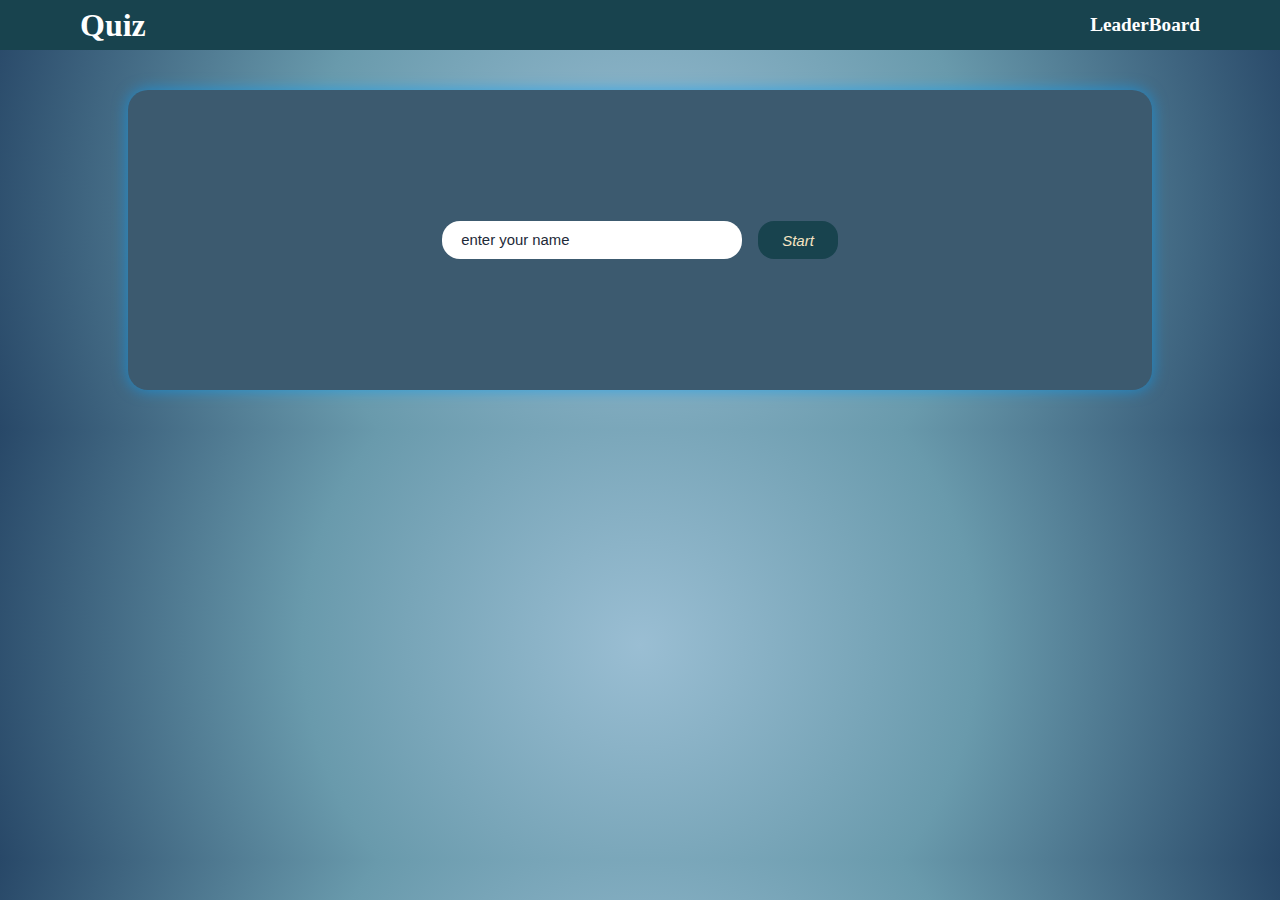
<file: index.html>
<!DOCTYPE html>
<html lang="en">
<head>
    <meta charset="UTF-8">
    <meta name="viewport" content="width=device-width, initial-scale=1.0">
    <title>Document</title>
    <link rel="stylesheet" href="./style.css">
</head>
<body>
    <header>
        <h1>Quiz</h1>
        <ul>
            <li><a href="Leader.html">LeaderBoard</a></li>
        </ul>
    </header>
    <div class="wrapper">
        <div class="details">
            <input type="text" name="" id="name" placeholder="enter your name">
            <button id="start">Start</button>
        </div>
        <div class="questions hidden" >
            <div class="timer"></div>
            <div id="question"></div>
            <div class="options">
            <p class="option"></p>
            <p class="option"></p>
            <p class="option"></p>
            <p class="option"></p>
        </div>
        </div>
        <div class="score hidden"></div>
    </div>
    <script type="module" src="./script.js"></script>
</body>
</html>
</file>
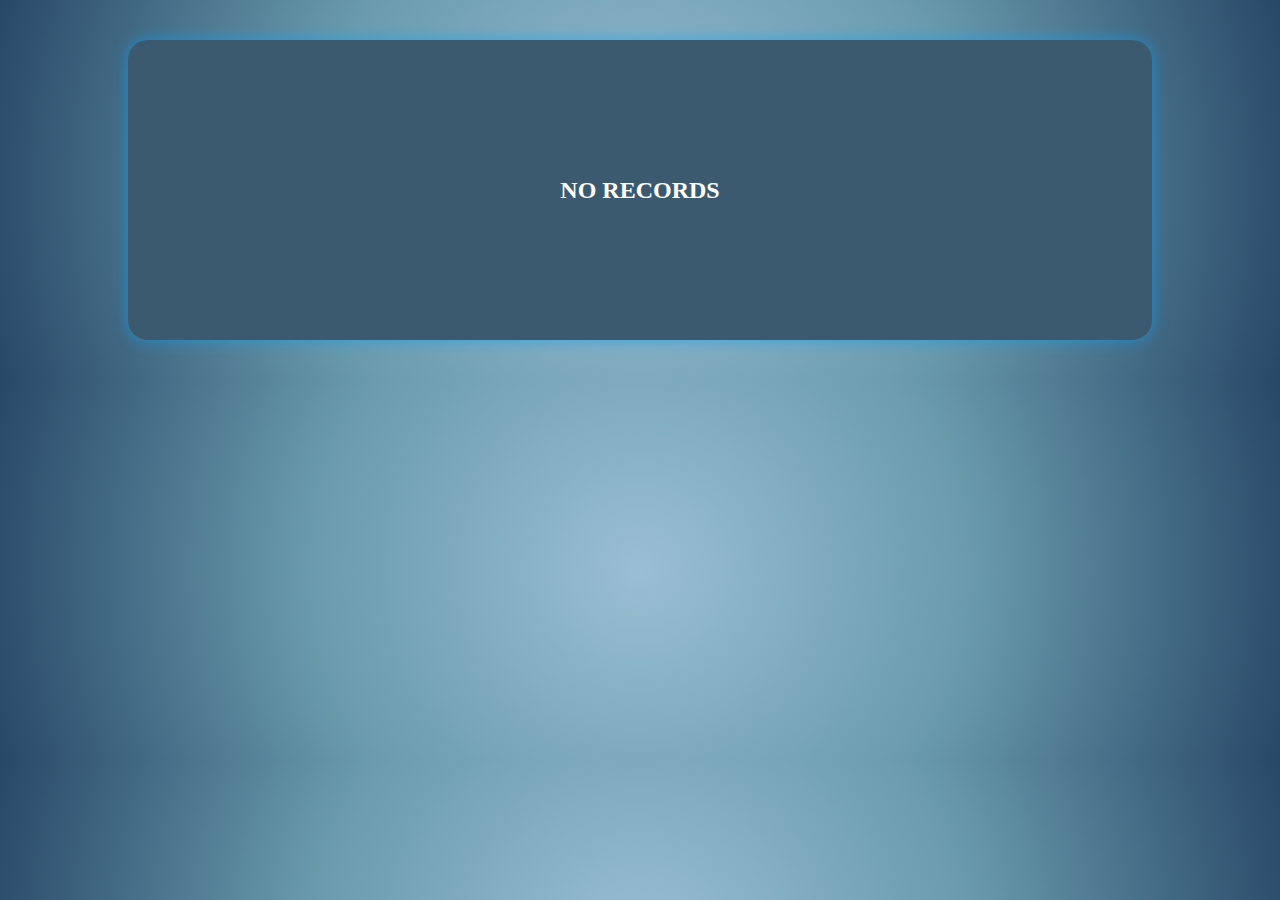
<file: Leader.html>
<!DOCTYPE html>
<html lang="en">
<head>
    <meta charset="UTF-8">
    <meta name="viewport" content="width=device-width, initial-scale=1.0">
    <title>LeaderBoard</title>
    <link rel="stylesheet" href="./style.css">
</head>
<body>
    <div class="wrapper">
    </div>
    <script src="./Leader.js"></script>
</body>
</html>
</file>
<file: style.css>
*{
    margin: 0;
    padding:0;
    box-sizing: border-box;
}
.hidden{
    display: none !important;
}
body{
 background: radial-gradient(circle, #9abed3, #699aac, #284868);
    ;
}
.wrapper{
    width: 80%;
    min-height: 300px;
    margin: 2.5rem auto;
    display: flex;
    justify-content: center;
    align-items: center;
    background-color: #3C5A6F;
    color: white;
    border-radius: 20px;
 box-shadow: 0px 0px 15px rgba(0, 162, 255, 0.6);
    ;
}
.details{
    display: flex;
    gap: 1rem;
}
.details input{
    width: 300px;
    height: 2rem;
    padding: 1.2rem;
    border-radius: 18px;
    border: none;
}
input::placeholder{
 color: #1E2A38;
 font-size:0.93rem;
}
.details button{
    padding: 3px 20px;
    border-radius: 16px;
    width: 80px;
    border: none;
    background-color: #18434E;
    color: #F5E3C2;
    font-size: 15px;
    font-style: italic;
}
.questions{
    width: 100%;
    min-height: 300px;
    display: flex;
    justify-content: center;
    align-items: center;
    flex-direction: column;
    position: relative;
}
.timer{
position: absolute;
top:0;
right: 3px;
border-radius: 50%;
display: flex;
justify-content: center;
align-items: center;
 background-color: #0d304a;
color: white;
font-weight: 600;
font-size: 15px;
width: 40px;
height: 40px;
}
#question{
    font-size: 1.8rem; 
    font-weight: bold;
    line-height: 1.5;
    margin-bottom: 1rem;
}
.options{
    display: grid;
    grid-template-columns: repeat(2, 1fr);
    grid-template-rows: repeat(2,1fr);
    gap: 1rem;
    justify-content:center;
}
.option{
    padding: 0.5rem 1rem;
    border: 1px solid #615656;
    border-radius: 5px;
    cursor: pointer;
    transition: all 0.3s ease;
    width: 48%;
    background-color: white;
    color: black;
    text-align: center;
    min-width: 300px;
    min-height: 40px;
}
.correct{
    background-color: green;
    color: white;
}
.incorrect{
    background-color: red;
    color: white;
}
.pointer{
    pointer-events: none;
    opacity: 0.7;
}
header{
    display: flex;
    justify-content: space-between;
    align-items: center;
    padding: 0 5rem;
    background-color: #18434E;
    height: 50px;
}
header h1{
    font-size: 2rem;
    font-weight: bold;
    color: white;
    font-weight: 700;
}
header a{
    text-decoration: none;
    color: white;
    font-weight: 600;
    font-size: 1.2rem;
}
header li{
    list-style-type: none;

}
table{
    border: 1px solid;
    width: 100%;
    margin: 0rem 3rem;
}
th,td{
    border: 1px solid;
    text-align: center;
}
</file>
